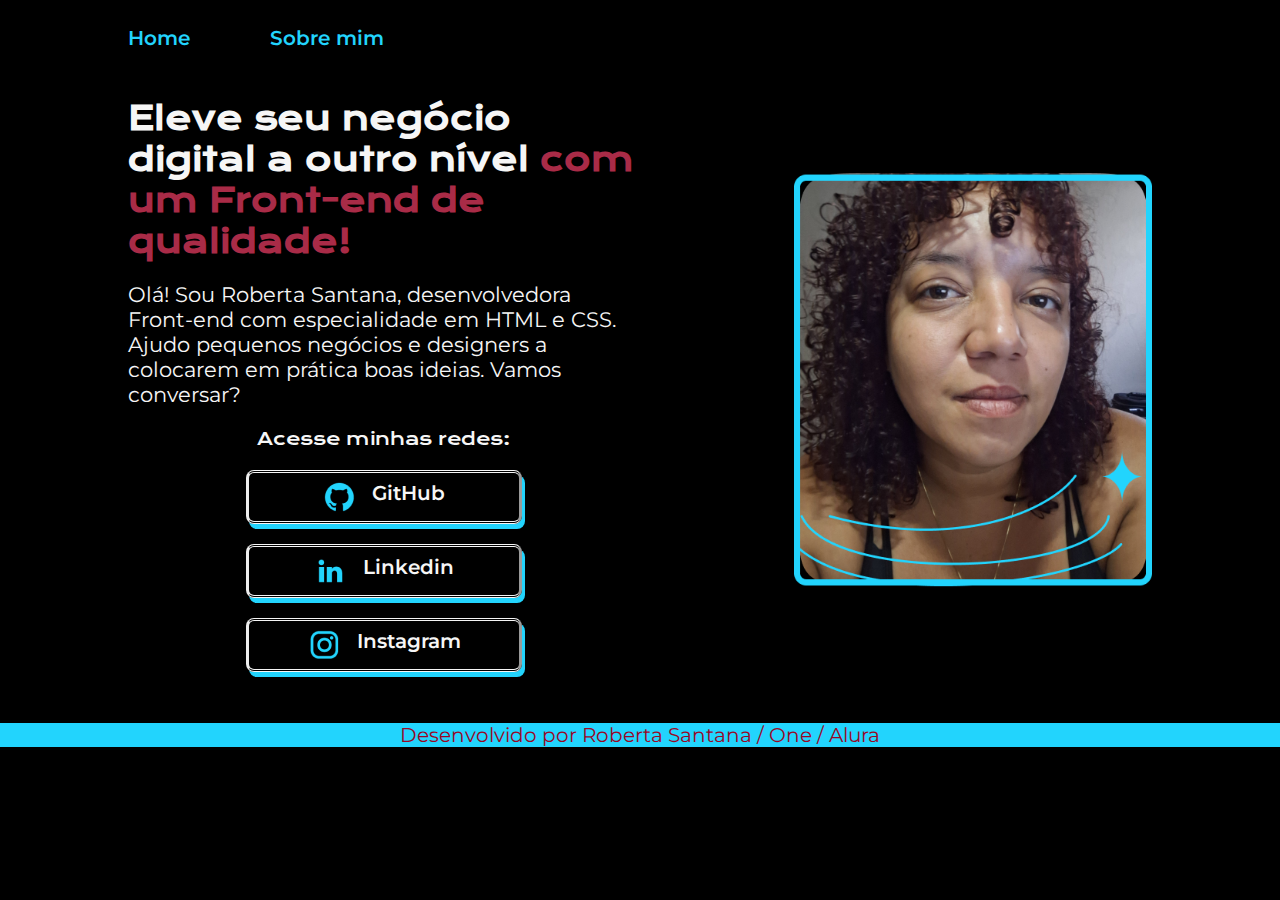
<file: index.html>
<!DOCTYPE html>
<html lang="pt-br">
<head>
    <meta charset="UTF-8">
    <meta name="viewport" content="width=device-width, initial-scale=1.0">
    <title>Portifólio</title>
    <link rel="stylesheet" href="./styles/style.css">
</head>

<body>
    <header class="cabecalho">
        <nav class="cabecalho__menu">
            <a class="cabecalho__menu__link" href="index.html">Home</a>
            <a class="cabecalho__menu__link" href="about.html">Sobre mim</a>
        </nav>
    </header>
    <main class="apresentacao">
        <section class="apresentacao__conteudo"> 
            <h1 class="apresentacao__conteudo__titulo">Eleve seu negócio digital a outro nível <strong class="titulo-destaque">com um Front-end de qualidade!
            </strong></h1>
            <p class="apresentacao__conteudo__texto">Olá! Sou Roberta Santana, desenvolvedora Front-end com especialidade em HTML e CSS.
                Ajudo pequenos negócios e designers a colocarem em prática boas ideias. Vamos conversar?</p>
            <div class="apresentacao__links">
                    <h2 class="apresentacao__links__subtitulo">Acesse minhas redes: </h2>
                    <a class="apresentacao__links__link" href="https://github.com/Roberta-Santana" target="_blank">
                        <img src="./assets/github.png" alt="Icone GitHub"> GitHub </a>
                    <a class="apresentacao__links__link" href="https://www.linkedin.com/in/roberta-santana-57a6bb2aa/" target="_blank">
                        <img src="./assets/linkedin.png"> Linkedin</a>
                    <a class="apresentacao__links__link" href="https://www.instagram.com/roberta._ssilva/" target="_blank"> 
                        <img src="./assets/instagram.png"> Instagram </a>
            </div>
        </section>
        <img class="apresentacao__imagem" src="./assets/selfie_fim.png" alt="Roberta Santana selfie">       
    </main>
    <footer class="rodape">
        <p>Desenvolvido por Roberta Santana / One / Alura</p>
    </footer>
</body>
</html>
</file>
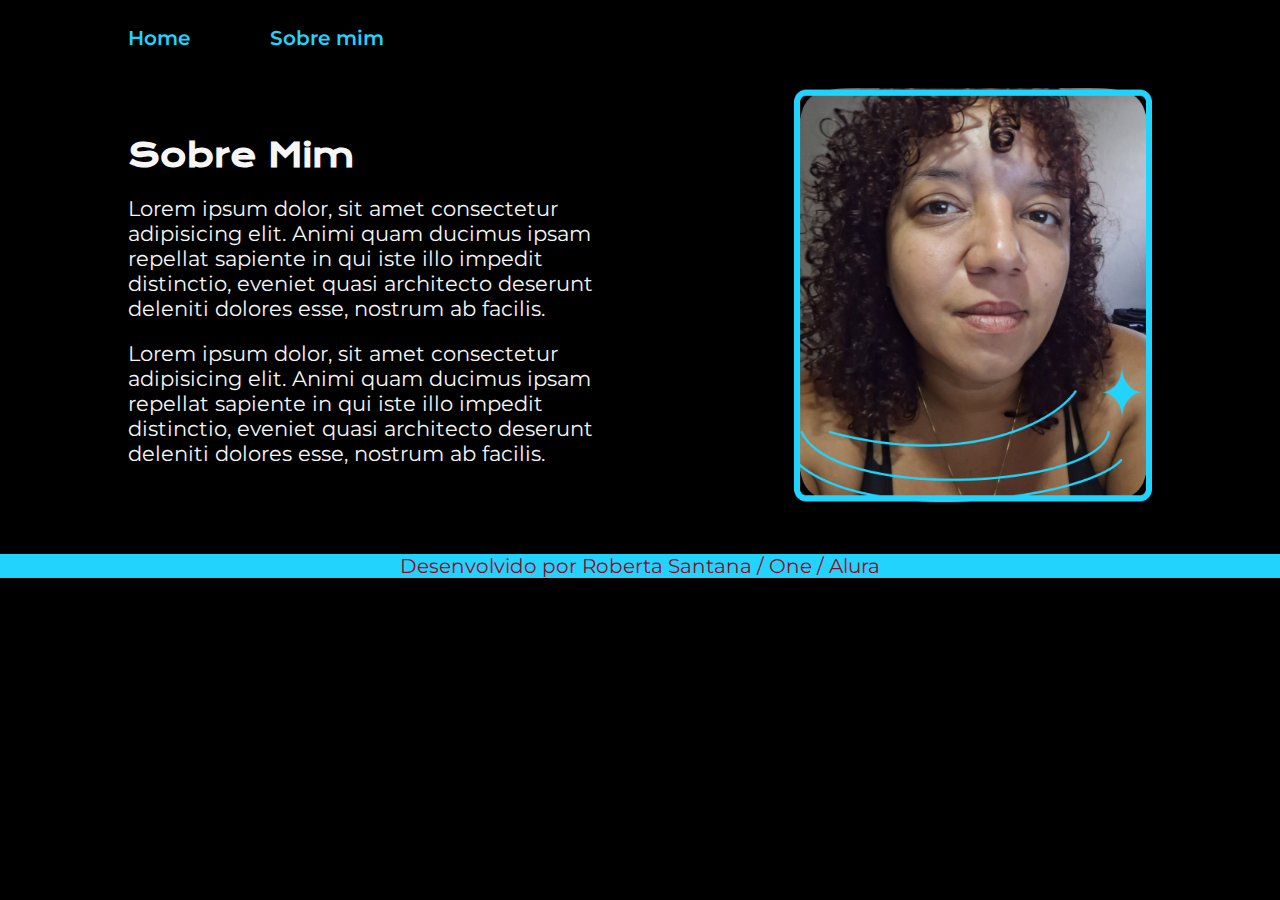
<file: about.html>
<!DOCTYPE html>
<html lang="pt-br">
<head>
    <meta charset="UTF-8">
    <meta name="viewport" content="width=device-width, initial-scale=1.0">
    <title>Sobre mim</title>
    <link rel="stylesheet" href="./styles/style.css">
</head>
<body>
    <header class="cabecalho">
        <nav class="cabecalho__menu">
            <a class="cabecalho__menu__link" href="index.html">Home</a>
            <a class="cabecalho__menu__link" href="about.html">Sobre mim</a>
        </nav>
    </header>
    <main class="apresentacao">
        <section class="apresentacao__conteudo">
            <h1 class="apresentacao__conteudo__titulo">Sobre Mim</h1>
            <p class="apresentacao__conteudo__texto">Lorem ipsum dolor, sit amet consectetur adipisicing elit. Animi quam ducimus ipsam repellat sapiente in qui iste illo impedit distinctio, eveniet quasi architecto deserunt deleniti dolores esse, nostrum ab facilis.</p>
            <p class="apresentacao__conteudo__texto">Lorem ipsum dolor, sit amet consectetur adipisicing elit. Animi quam ducimus ipsam repellat sapiente in qui iste illo impedit distinctio, eveniet quasi architecto deserunt deleniti dolores esse, nostrum ab facilis.</p>
        </section>
        <img class="apresentacao__imagem" src="./assets/selfie_fim.png" alt="Roberta-Santana">
    </main>
    <footer class="rodape">
        <p>Desenvolvido por Roberta Santana / One / Alura</p>
    </footer>  
</body>
</html>
</file>
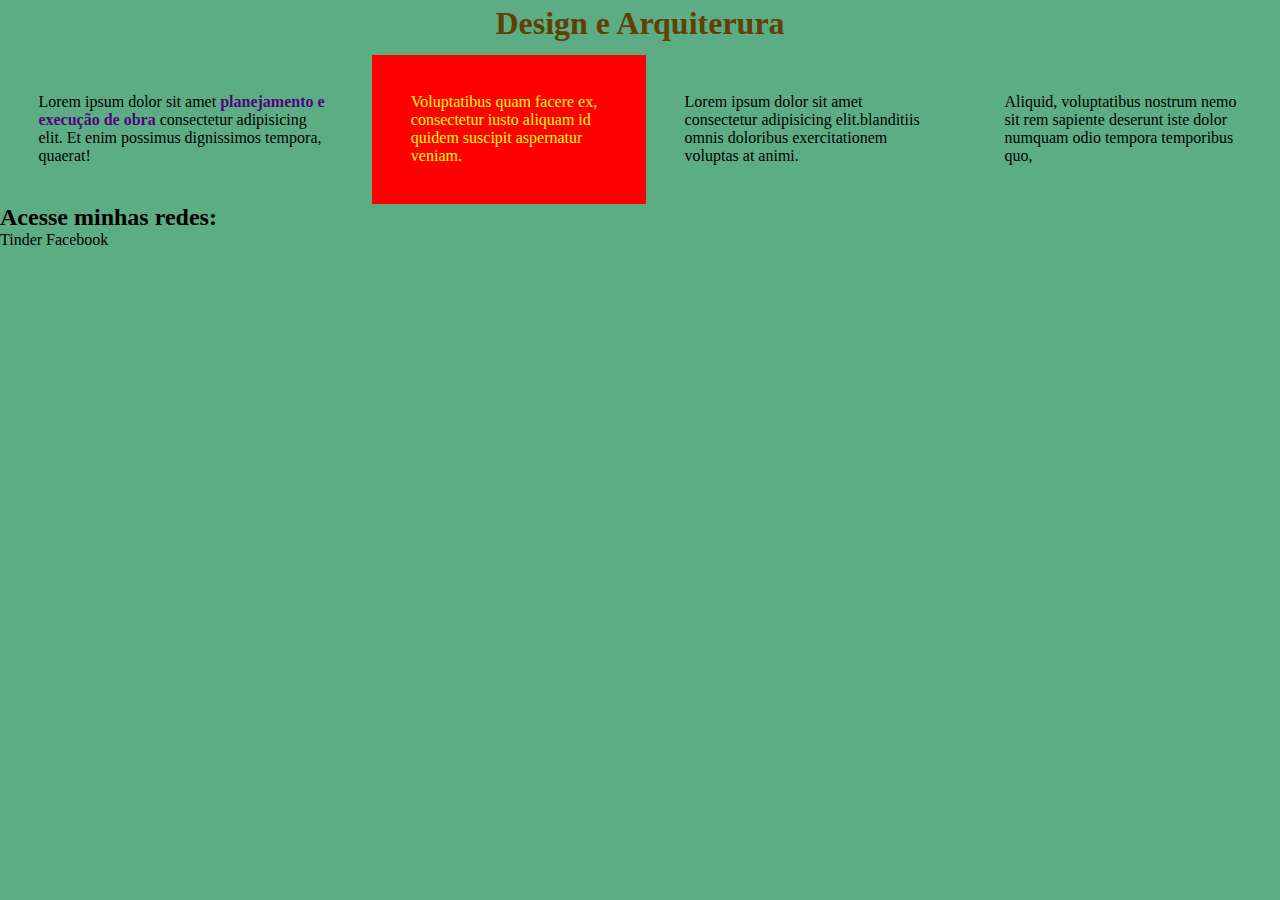
<file: desafio.html>
<!DOCTYPE html>
<html lang="pt-br">
<head>
    <meta charset="UTF-8">
    <meta name="viewport" content="width=device-width, initial-scale=1.0">
    <title>Desafios HTML & CSS</title>
    <link rel="stylesheet" href="desafio.css">
</head>
<body>
    <header></header>
    <main>
        <h1 class="titulo-blog">Design e Arquiterura</h1>
        <div class="bloco-de-texto">
            <p>Lorem ipsum dolor sit amet <strong class="texto-destaque">planejamento e execução de obra</strong> 
                consectetur adipisicing elit. Et enim possimus dignissimos tempora, quaerat!</p>
            <p class="urgente">Voluptatibus quam facere ex, consectetur iusto aliquam id quidem suscipit aspernatur veniam.</p>
            <p>Lorem ipsum dolor sit amet consectetur adipisicing elit.blanditiis omnis doloribus exercitationem voluptas at animi.</p>
            <p>Aliquid, voluptatibus nostrum nemo sit rem sapiente deserunt iste dolor numquam odio tempora temporibus quo,</p>
        </div>
        <div class="links">
            <h2 class="links__subtitulo"> Acesse minhas redes:</h2>
            <a class="links__link">Tinder</a>
            <a class="links__link">Facebook</a>
        </div>
    </main>
    <footer></footer>
    
</body>
</html>
</file>
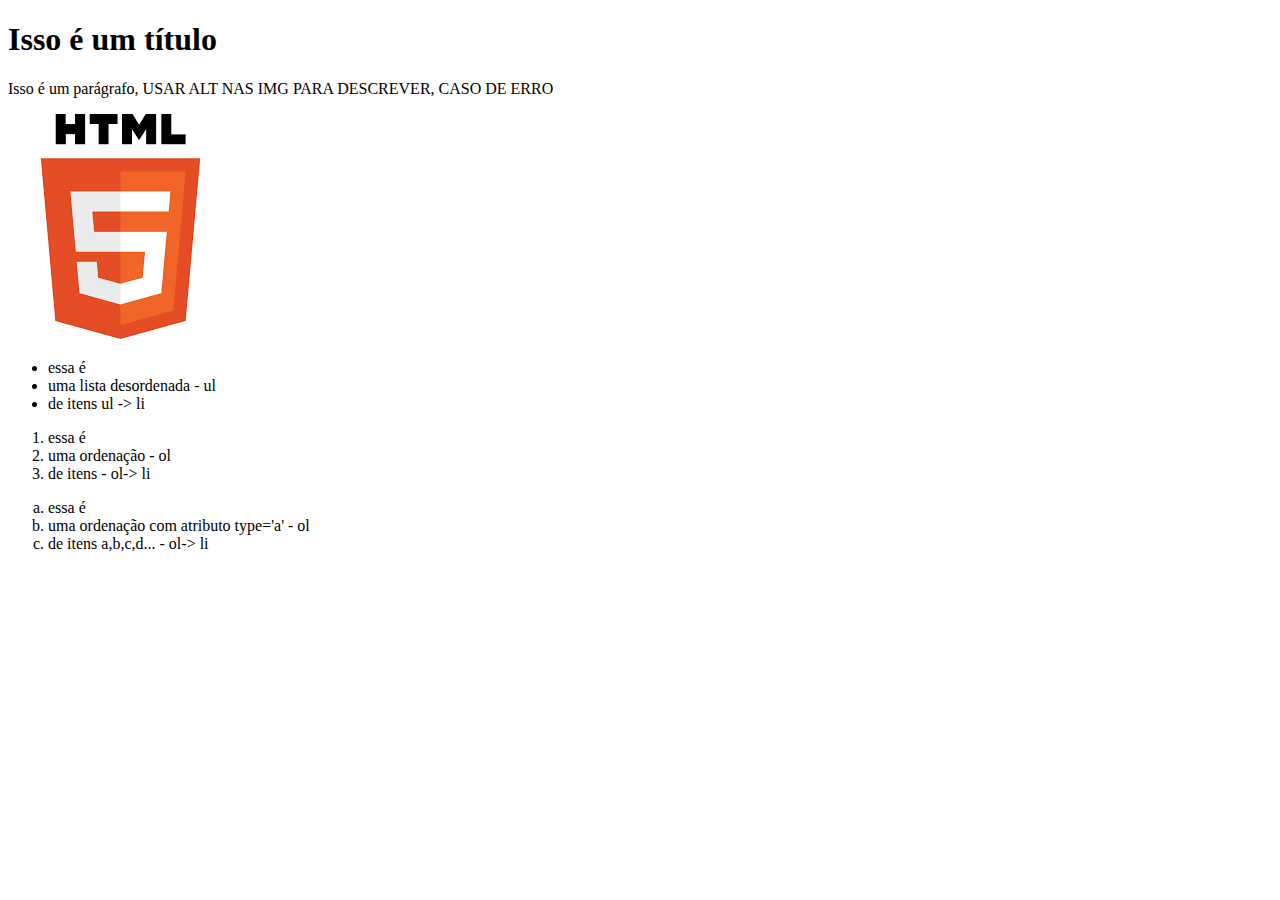
<file: page01.html>
<!DOCTYPE html>
<html lang="pt-br">
<head>
    <meta charset="UTF-8">
    <meta name="viewport" content="width=device-width, initial-scale=1.0">
    <title>Portifólio</title>
</head>
<body>
    <header></header>
    <main> 
        <h1>Isso é um título</h1>
        <p>Isso é um parágrafo, USAR ALT NAS IMG PARA DESCREVER, CASO DE ERRO</p>
        <img src="html-logo-main/html.png" alt="Logo do HTML5"> 
        <ul>
            <li> essa é </li>
            <li> uma lista desordenada - ul </li>
            <li> de itens ul -> li </li>
        </ul>
        <ol>
            <li> essa é </li>
            <li> uma ordenação - ol </li>
            <li> de itens - ol-> li </li>
        </ol>
        <ol type="a">
            <li> essa é </li>
            <li> uma ordenação com atributo type='a' - ol </li>
            <li> de itens a,b,c,d... - ol-> li </li>
        </ol>
    </main>
    <footer></footer>
   
</body>
    <head>
    </head>
    <body>
        
    </body>
</html>
</file>
<file: styles/style.css>
@import url('https://fonts.googleapis.com/css2?family=Krona+One&display=swap');
/*importando Font-> Google fonts-> @import->copiar conteudo DENTRO da tag style*/
@import url('https://fonts.googleapis.com/css2?family=Montserrat:ital,wght@0,100..900;1,100..900&display=swap');

:root{
    --cor-primaria:#000000;
    --cor-secundaria: #f6f6f6;
    --cor-terciaria:#22d4fd;

    --fonte-titulo:"Krona One", sans-serif;
    --fonte-texto:"Montserrat", sans-serif;
}

*{
    margin: 0;  
    padding: 0;
}

body{
     /* height: 100vh; Ajustando ocupação completa da altura da tela com CSS*/
    box-sizing:border-box;
    background-color: var(--cor-primaria);
    color: var(--cor-secundaria);
}
.cabecalho{
    padding: 2% 0 0 10%;/*superior e laterial TOP RIGHT BOTTON LEFT-CIMA DIREITA BAIXO ESQUERDA*/
}

.cabecalho__menu{
    display: flex;
    gap: 80px;
}

.cabecalho__menu__link{
    text-decoration: none;
    font-family: var(--fonte-texto);
    font-size: 1.25rem;
    font-weight: 600;
    color: var(--cor-terciaria);   
    /*margin-top: 10px; os links não aceitaram margin ou padding*/
}

.apresentacao{
    padding: 3% 10%;
    display: flex; /*Criando um layout sem scroll*/
    /*flex-direction: row | row-reverse | column | column-reverse;*/
    align-items: center;
    justify-content: space-between;
}

.apresentacao__conteudo{
    width: 50%;
    display: flex; 
    align-content: center;
    flex-direction: column;
    gap: 20px;
}

.apresentacao__conteudo__titulo{
    font-size: 2rem;
    padding-top: 2%;
    font-family: var(--fonte-titulo);
}

.titulo-destaque{
    color: #A92B47;
}

.apresentacao__conteudo__texto{
    font-size: 1.3rem;
    font-family: var(--fonte-texto);
}

.apresentacao__links{
    display: flex;
    flex-direction: column;
    align-items: center;
    justify-content: space-between;
    gap: 20px;
}
.apresentacao__links__subtitulo{
    font-family: var(--fonte-titulo);
    font-weight: 100;
    font-size: 1.1rem;
}

.apresentacao__links__link{
    /* background-color: #22d4fd;
    color: black; */
    display: flex;
    justify-content: center;
    gap: 16px;
    color: var(--cor-secundaria);
    /*LARGURA*/ width: 270px;
    text-align: center;
    border-radius: 8px;
    font-family: var(--fonte-texto);
    font-size: 1.25rem;
    font-weight: 600;
    padding: 8px 0;/*padding vertical horizontal*/
    text-decoration: none;
    border-style: double outset;
    box-shadow: 3px 5px var(--cor-terciaria);
}

.apresentacao__links__link:hover{
    transition: 1s;
    background-color: #A92B47;
}
/*.apresentacao__conteudo__texto:hover{
    font-size: 23px;
}*/

.apresentacao__imagem{
    width: 35%;
}

.rodape{
    margin-top: 1%;
    text-align: center;
    font-size: 1.25rem;
    font-family: var(--fonte-texto);
    background-color: var(--cor-terciaria);
    color: #990525;

}
</file>
<file: desafio.css>
*{
    padding: 0;
    margin: 0;
    background-color: #5DAD84;
}
body{
    height: 100vh;/*Ajustando ocupação completa da altura da tela com CSS*/
    box-sizing: border-box;
    display: flex;/*Criando um layout sem scroll*/
}

.titulo-blog{
    display: flex;
    justify-content: center;
    margin-top: 5px;
    margin-bottom: 1%;
    color: #614004;
}

p{
    padding: 3%;
}

.bloco-de-texto{
    display: flex;
}

.texto-destaque{
    color: #50067B;
    
}

.urgente{
    background-color: red;
    color: yellow;
}
</file>
